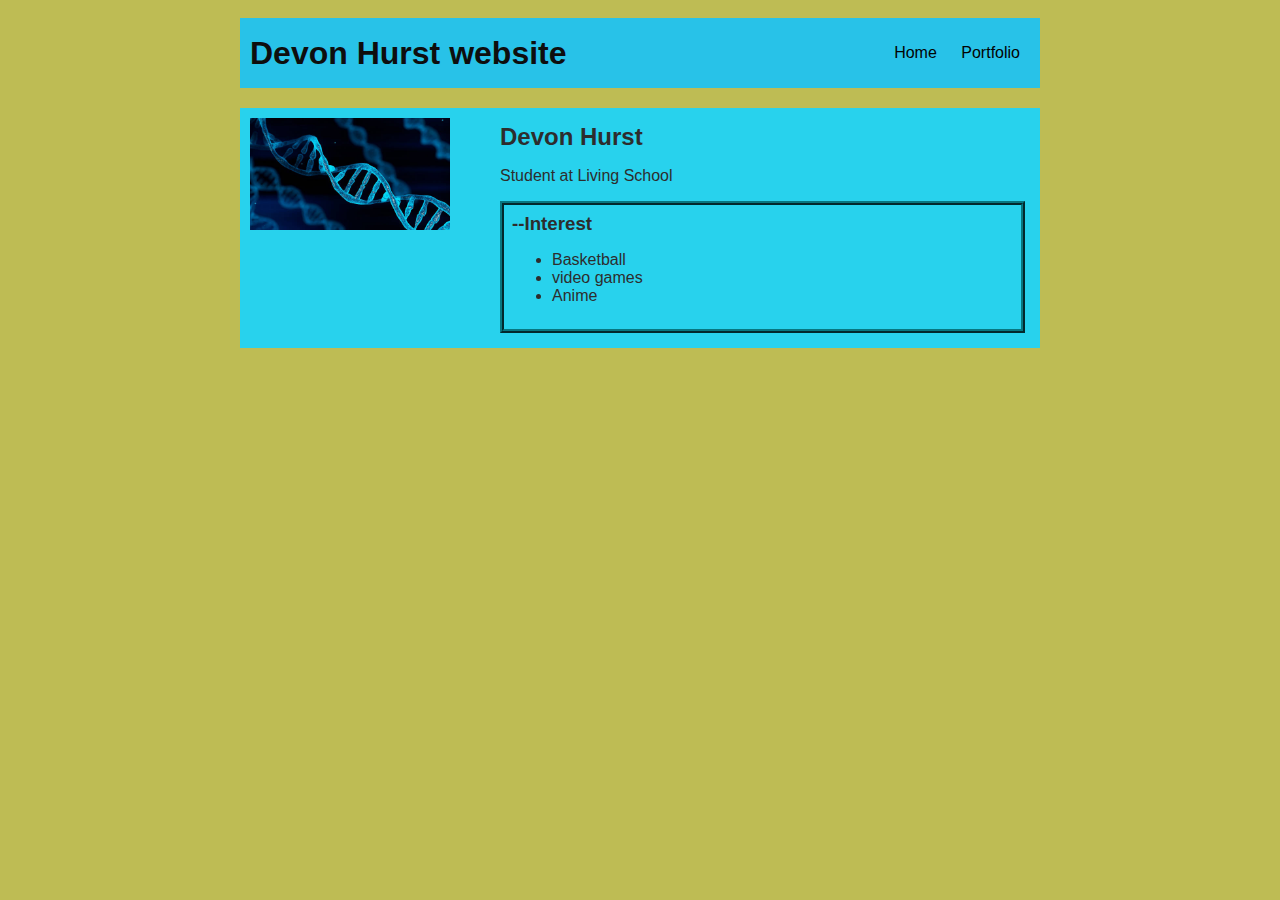
<file: index.html>
<!DOCTYPE HTML>
<html>

<head>
    <title> DNA </title>
    <link rel="stylesheet" href="style.css">
    <link rel="icon" type="image/x-icon" href="https://www.freebiefindingmom.com/wp-content/uploads/2021/08/free_printable_royal_fancy_cursive_letters_cursive_capital_D.jpg">

</head>

<body>
    <div id="all-contents">
        <nav>
            <h1> Devon Hurst website</h1>
            <ul id="nav-ul">
                <li class="nav-li">
                    <a href="index.html"> Home</a>
                </li>
                
                
                <li class="nav-li">
                    <a href="portfolio.html"> Portfolio</a>
                </li>
            </ul>
        </nav>
        
        <main>
            <!-- class=Sidebar section-->
            <div class="sidebar">
            <img class="sidebar-img" src="DNAA.jpeg">
            </div>
            <!--Content section-->
            <div class="content">
                <h2>Devon Hurst</h2>
                <p>Student at Living School</p>
                <!--Interest section-->
                <div id="interests">
                    <h3>--Interest</h3>
                    <ul>
                        <li>Basketball</li>
                        <li>video games</li>
                        <li>Anime</li>
                    </ul>
                </div>
            </div>
        </main>
    </div>
</body>

</html>
</file>
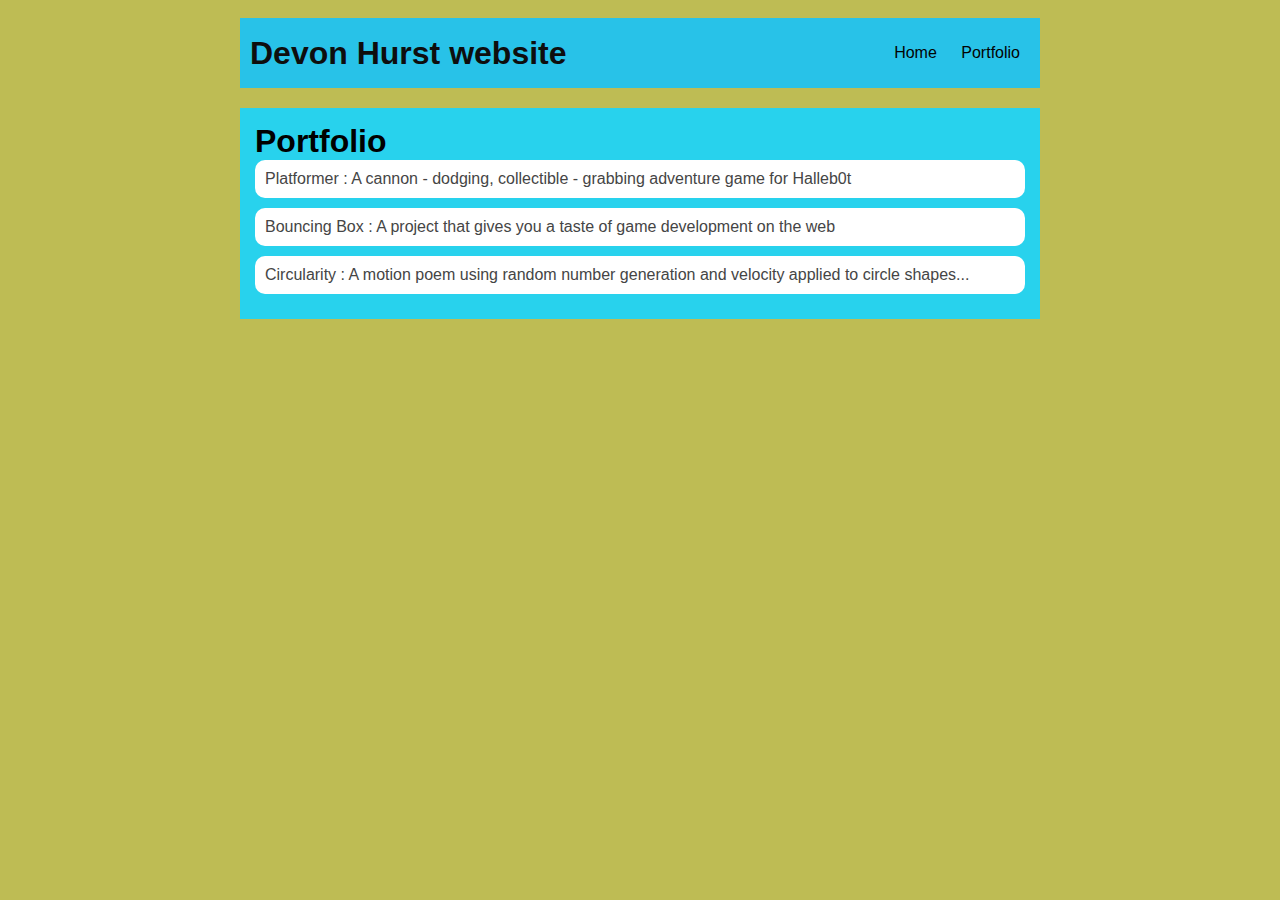
<file: portfolio.html>
<!DOCTYPE html>
<html>

<head>
    <title>DNA</title>
    <link rel="stylesheet" href="style.css">
    <link rel="icon" type="image/x-icon"
        href="https://www.freebiefindingmom.com/wp-content/uploads/2021/08/free_printable_royal_fancy_cursive_letters_cursive_capital_D.jpg">

</head>

<body>
    <div id="all-contents">
        <nav>
            <h1> Devon Hurst website</h1>
            <ul id="nav-ul">
                <li class="nav-li">
                    <a class="nav-a" href="index.html">Home</a>
                </li>
                <li class="nav-li">
                    <a class="nav-a" href="portfolio.html">Portfolio</a>
                </li>
            </ul>
    
    </nav>
    <main>
        <div class="content">
            <h1>Portfolio</h1>
            <u1 id="portfolio">
                <li><a href="projects/platformer/">Platformer : A cannon - dodging, collectible - grabbing adventure
                        game for Halleb0t</a></li>
                <li><a href="projects/bouncing-box/">Bouncing Box : A project that gives you a taste of game development
                        on the web </a></li>
                <li><a href="projects/circularity/">Circularity : A motion poem using random number generation and
                        velocity applied to circle shapes...</a></li>
            </u1>
        </div>

    </main>
    
    </div>
</body>

</html>
</file>
<file: style.css>
body {
    background: rgb(190, 188, 84);
    color: rgb(45, 45, 45);
    padding: 10px;
    font-family: arial;
}
#all-contents {
  max-width: 800px;
    margin: auto;
}

/* navigation menu */
nav {
    background: rgb(40, 194, 232);
   margin: 0 auto;
   margin-bottom: 20px;
    display: flex;
    padding: 10px;
}
h1 {
    display: flex;
    align-items: center;
    color: rgb(14, 14, 14);
    flex: 1;
    margin: 0;
}
#nav-ul {
    list-style-image: none;
}
.nav-li {
    display: inline-block;
    padding: 0 10px;
}
a {
    text-decoration: none;
    color: #030303;
}

/* main container area beneath menu */
main {
    background: rgb(40, 210, 237);
    display: flex;
}
.sidebar {
    margin-right: 25px;
    padding: 10px;
}
.sidebar-img {
    width: 200px;
}
.content {
    flex: 1;
    padding: 15px;
}

/* portfolio styles */
#interests {
    border: 4px rgb(7, 119, 129) ridge;
    padding: 8px;
}
h2, h3 {
    margin: 0px;
}
 /* portfolio styles */
 .content h1 {
    color: black;
}

#portfolio {
    list-style-type: none;
    padding-left: 0;
}

#portfolio li {
    background: #fff;
    padding: 10px;
    border-radius: 10px;
    margin-bottom: 10px;
}

#portfolio li:hover {
    background: #eee;
}

#portfolio a {
    text-decoration: none;
    color: #454545;
}

   /* responsive web design */
   @media screen and (min-width: 120px) and (max-width: 1080px) {
     main {
       height: 100ch;
       zoom: 1.5;
       display: grid;
     }

     h1 {
       font-size: 44px;
     }

     h2 {
       font-size: 42px;
     }

     h3 {
       font-size: 36px;
     }

     #all-contents {
       height: 100ch;
       margin: none;
     }

     a {
       font-size: 42px;
     }

     .sidebar {
       margin-right: 0px;
       justify-content: center;
       align-items: center;
     }

     .sidebar-img {
       width: 100%;
     }

     p,
     li {
       font-size: 24px;
     }

     .content {
       align-content: center;
       justify-content: center;
     }
    }
</file>
